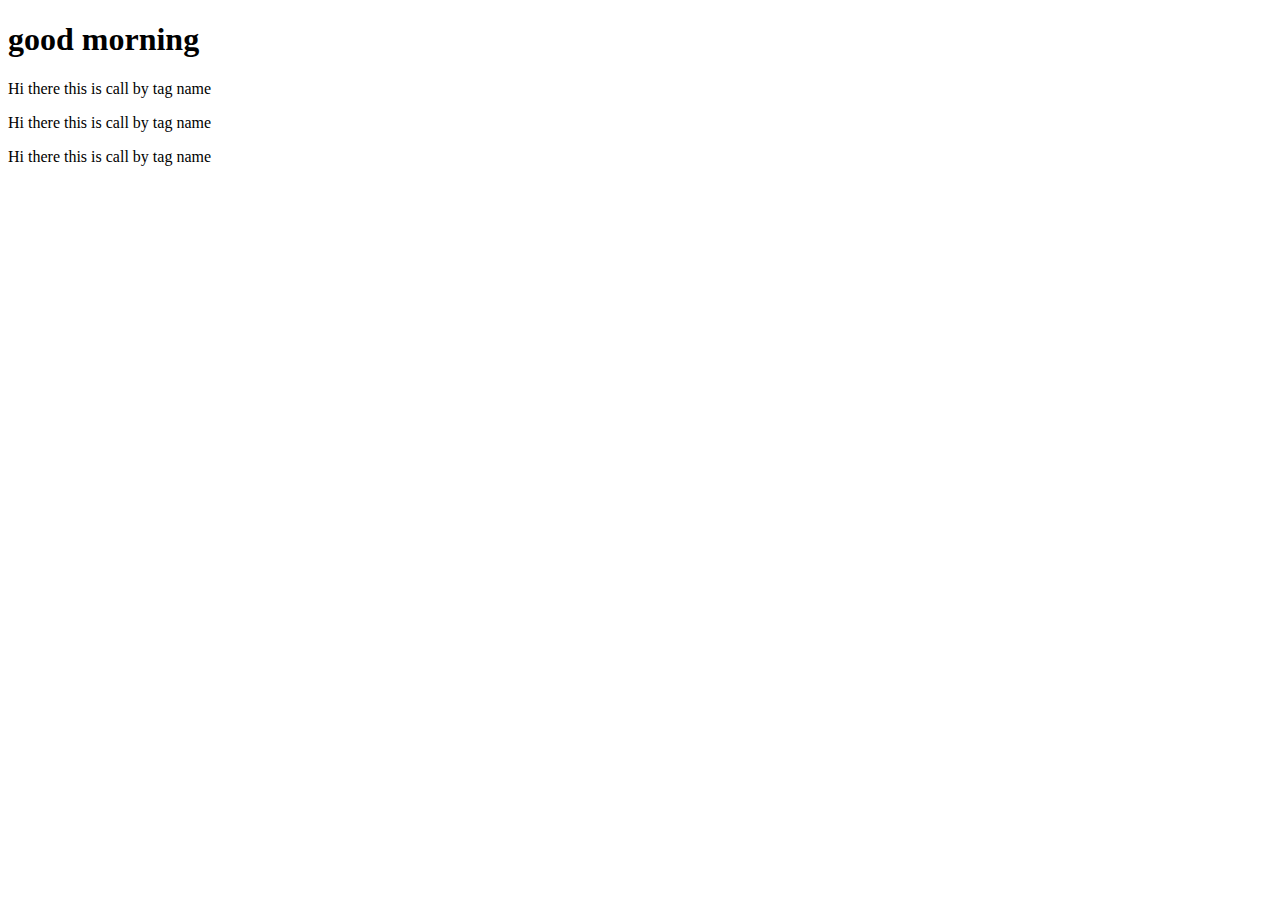
<file: javascript/index.html>
<!DOCTYPE html>
<html lang="en">
<head>
    <meta charset="UTF-8">
    <meta http-equiv="X-UA-Compatible" content="IE=edge">
    <meta name="viewport" content="width=device-width, initial-scale=1.0">
    <title>Document</title>
</head>
<body>
    <h1> good morning</h1>
    <div id="display">
        <p class="paragraph">Paragraph 1</p>
        <p class="paragraph">Paragraph 2</p>
        <p class="paragraph">Paragraph 3</p>
    </div>
    <script>

        // DOM

        //document.body.innerHTML = "Some text";
        //var elem=document.getElementById("display");
        //elem.innerHTML="this is call by id";


        // var arr= document.getElemtByClassName("Paragraph");
        // arr[1].innerHTML="this is call by class name";

        var arr= document.getElementsByTagName("p");
        for(var x=0; x < arr.length; x++){
            arr[x].innerHTML="Hi there this is call by tag name";
        }
    </script>

    
    <script src="app.js">
       //alert('hello from body');
      // document.write('hello Janaki');
      
      //var number= 23;
      //alert(number);
     
      
    </script>
</body>
</html>
</file>
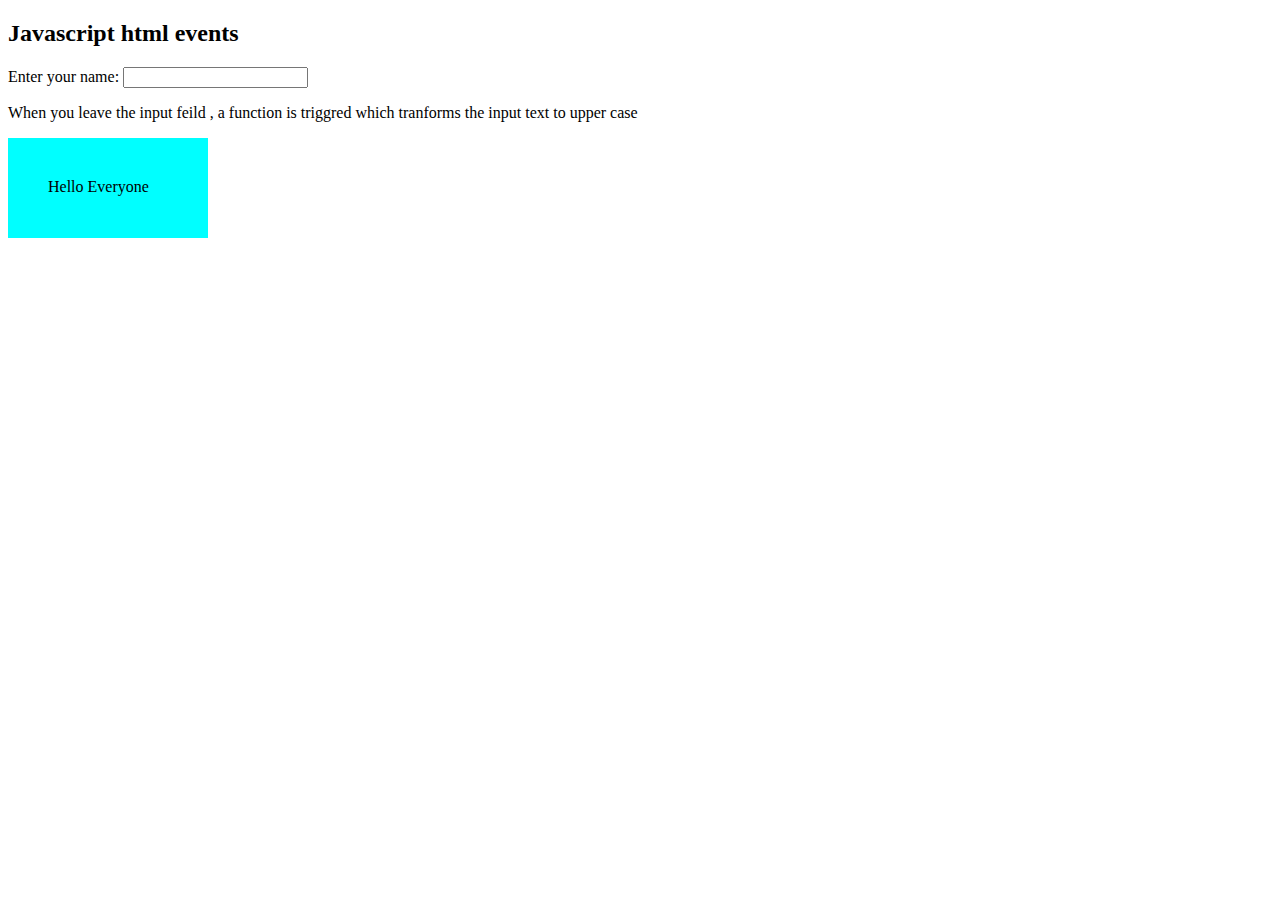
<file: javascript/events/index.html>
<!DOCTYPE html>
<html lang="en">
<head>
    <meta charset="UTF-8">
    <meta http-equiv="X-UA-Compatible" content="IE=edge">
    <meta name="viewport" content="width=device-width, initial-scale=1.0">
    <title>Document</title>
</head>
<body>


    <h2>Javascript html events</h2>
    Enter your name: <input type="text" id="fname" onchange="upperCase()">
    <p>When you leave the input feild , a function is triggred which tranforms the input text to upper case</p>
<!-- onchange event -->
    <script>
        function upperCase() {
            const x = document.getElementById("fname");
            x.value = x.value.toUpperCase();
        }
        
    </script>


<!-- on mouseover & onmouseout -->

     <div onmouseover="mOver(this)" onmouseout="mOut(this)"
           style="background-color:aqua;width:120px;height:20px;padding:40px;">
          Hello Everyone</div>

<script>
    function mOver(obj){
        obj.innerHTML = "Welcome"
        obj.style.backgroundColor = "lightpink";
    }

    function mOut(obj){
        obj.innerHTML = "Thank you"
        obj.style.backgroundColor = "green";
    }
</script>
</body>
</html>
</file>
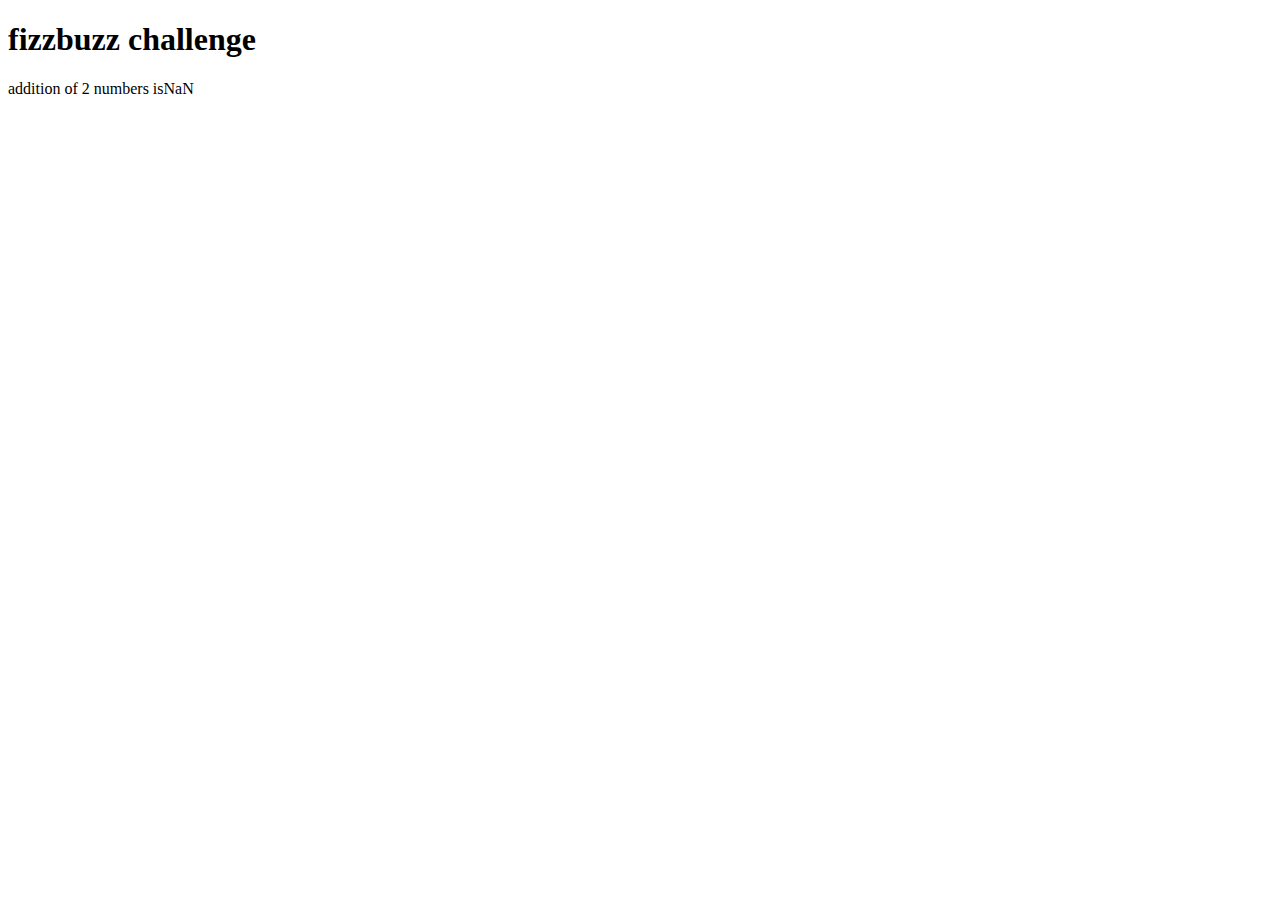
<file: javascript/FizzBuzz Challenge/index.html>
<!DOCTYPE html>
<html lang="en">
<head>
    <meta charset="UTF-8">
    <meta http-equiv="X-UA-Compatible" content="IE=edge">
    <meta name="viewport" content="width=device-width, initial-scale=1.0">
    <title>Document</title>
</head>
<body>
    <h1> fizzbuzz challenge</h1>
    <script src="app.js" ></script>
    <script>
       //alert('hello from body');
      // document.write('hello Janaki');
      
      //var number= 23;
      //alert(number);
     var a =  parseInt(prompt("enter 1 number")) ;
     var b = parseInt(prompt("enter 2 number")) ;
     document.write(" addition of 2 numbers is" +(a+b));
      
    </script>
</body>
</html>
</file>
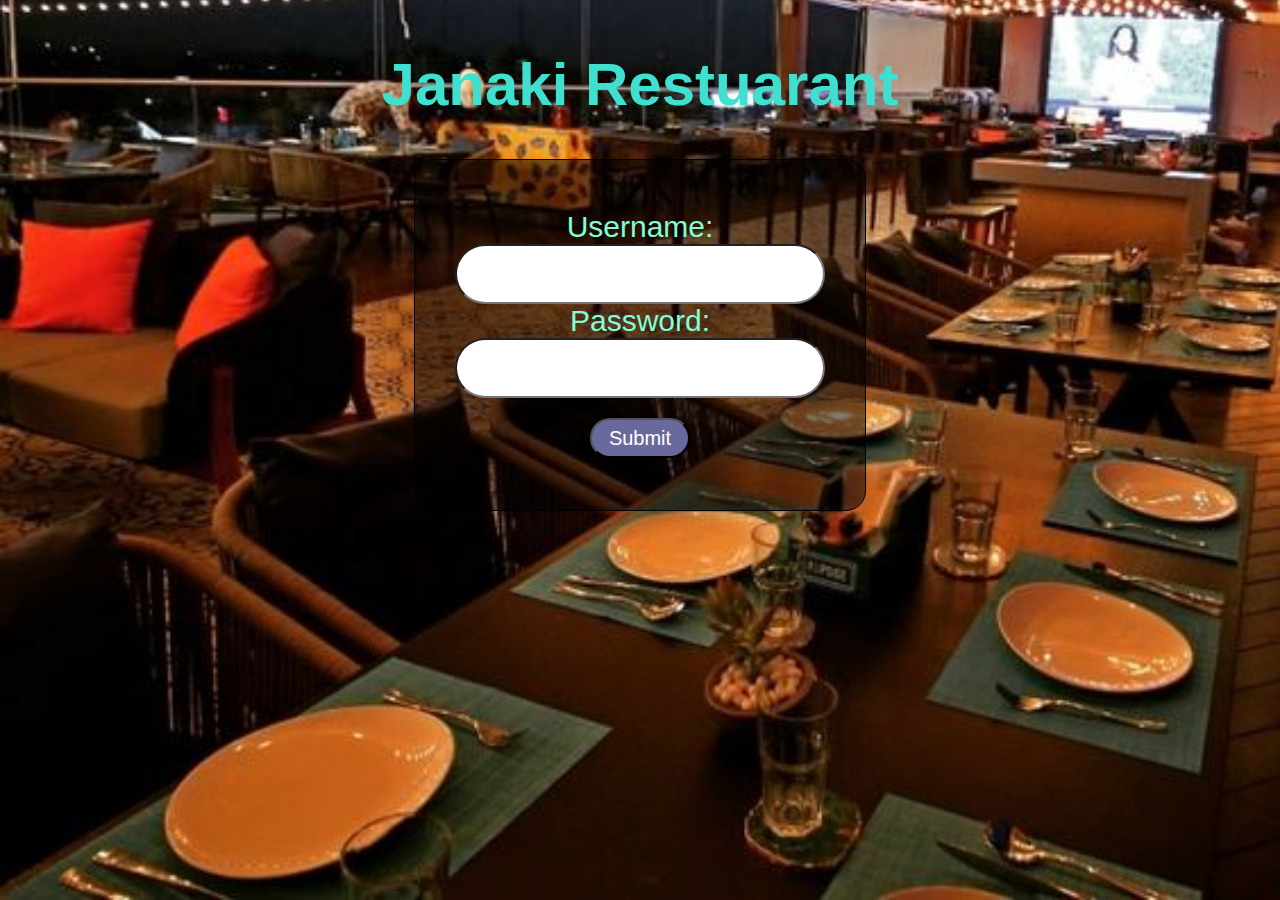
<file: Restuarant page/loginpage.html>
<!DOCTYPE html>

<html lang="en">

<head>
    <meta charset="UTF-8">
    <meta http-equiv="X-UA-Compatible" content="IE=edge">
    <meta name="viewport" content="width=device-width, initial-scale=1.0">
    <link rel="preconnect" href="https://fonts.googleapis.com">
    <link rel="preconnect" href="https://fonts.gstatic.com" crossorigin>
    <link href="https://fonts.googleapis.com/css2?family==Source+Sans+Pro:wght@300;400;600;700;900&display=swap" rel="stylesheet">
    <title>Restaurant</title>

</head>

<style type="text/css">
    .login {
        width: 450px;
        height: 350px;
        border: 1px solid black;
        border-radius: 20px;
        text-align: center;
        background-color: rgba(0, 0, 0, 0.5);
        font-size: 20px;
        margin: 0 auto;

    }

    body {
        background-image: url("./images/restuarant.jpg");
        background-repeat: no-repeat;
        background-size: cover;
        background-position: center;
        font-family: 'Source Sans Pro', sans-serif;

    }

    input {
        padding: 8px;
        width: 350px;
        height: 40px;
        text-align: center;
        border-radius: 30px;
        color: black;
        font-size: 30px;
        font-family:'Source Sans Pro', sans-serif;
    }

    .username {
        margin-top: 50px;
    }

    button {
        margin-top: 20px;
        text-align: center;
        width: 100px;
        height: 40px;
        background-color: rgb(105, 105, 157);
        font-size: 20px;
        color: white;
        border-radius: 50px;
        font-family:'Source Sans Pro', sans-serif;

    }



    h1 {
        color:turquoise;
        font-size: 60px;
        font-weight: bold;
        margin-top: 50px;
        text-align: center;

    }

    label {
        color:aquamarine;
        font-size: 30px;

    }
</style>

<body>

    <section>
        <h1> Janaki Restuarant</h1>
        <div class="login">
            <div class="username">
                <label>Username:</label><br>
                <input type="text" name="text" id="username" class="input">
            </div>

            <div>
                <label>Password:</label><br>
                <input type="password" name="text" id="password">
            </div>
            <button onclick="login()">Submit</button>
        </div>

    </section>
    <script type="text/javascript">
        function login() {
            var uname = document.getElementById('username').value;
            var pass = document.getElementById('password').value;
            if (uname == "Janu" && pass == "12345") {
                location.assign("http://127.0.0.1:5500/index.html")
            }
            else {
                window.alert("login failed");
            }

        }

    </script>

</body>

</html>
</file>
